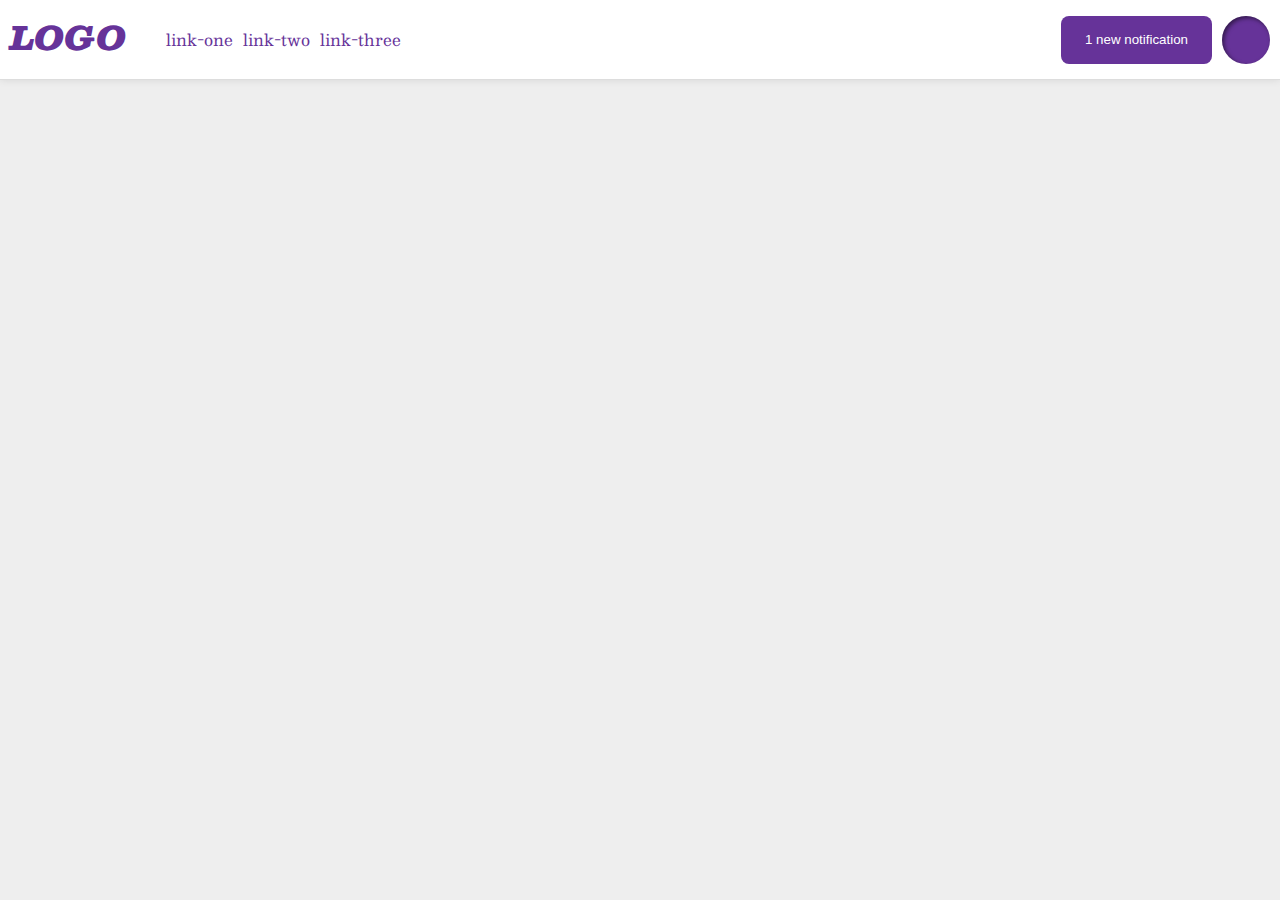
<file: flex/03-flex-header-2/index.html>
<!DOCTYPE html>
<html lang="en">
<head>
  <meta charset="UTF-8">
  <meta http-equiv="X-UA-Compatible" content="IE=edge">
  <meta name="viewport" content="width=device-width, initial-scale=1.0">
  <title>Flex Header 2</title>
  <link rel="stylesheet" href="style.css">
</head>
<body>
  <div class="header">
    <div class="logo-links">
      <div class="logo">
        LOGO
      </div>
      <ul class="links">
        <li><a href="google.com">link-one</a></li>
        <li><a href="google.com">link-two</a></li>
        <li><a href="google.com">link-three</a></li>
      </ul>      
    </div>

    <div class="noti-prof">
      <button class="notifications">
        1 new notification
      </button>
      <div class="profile-image"></div>      
    </div>
  </div>
</body>
</html>
</file>
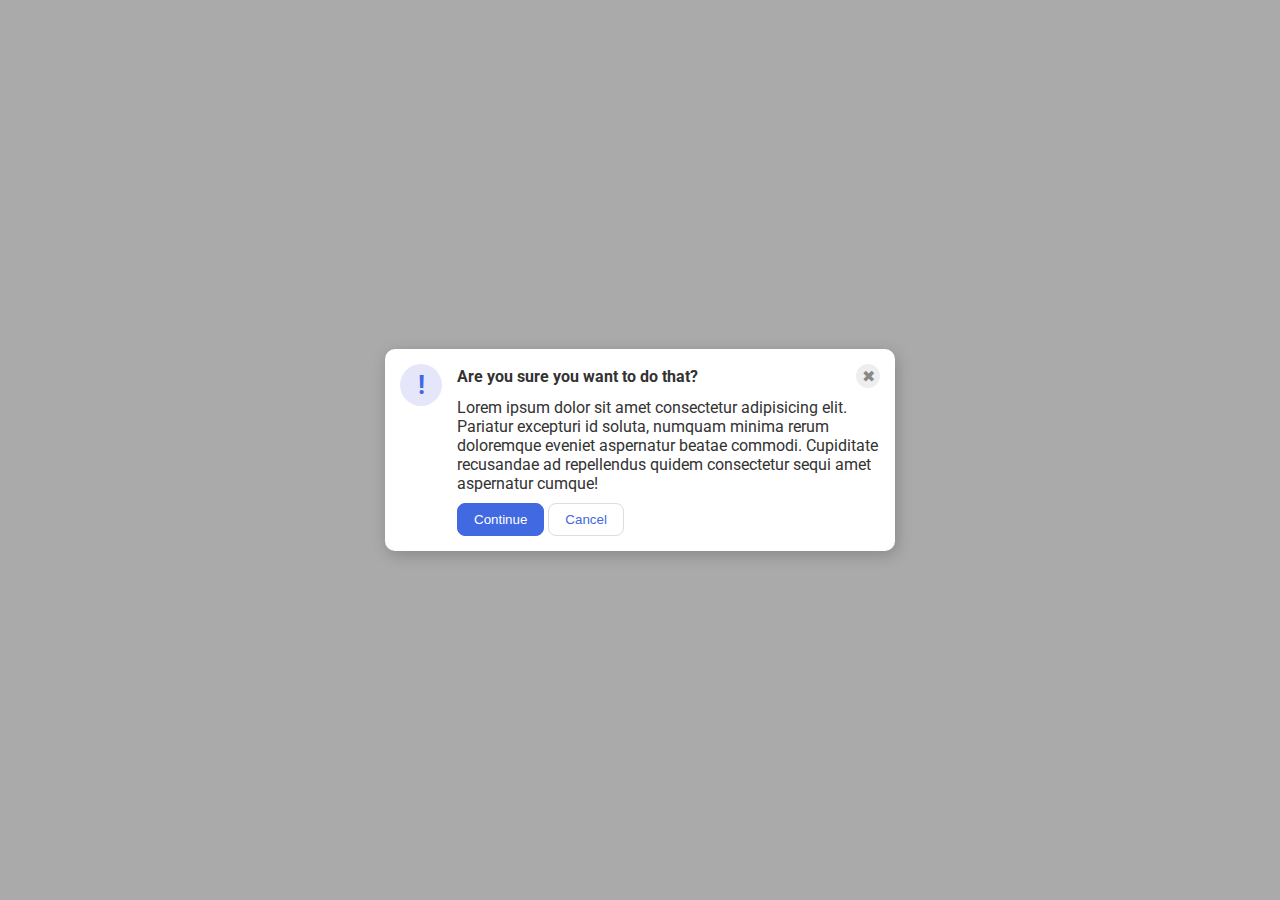
<file: flex/05-flex-modal/index.html>
<!DOCTYPE html>
<html lang="en">
<head>
  <meta charset="UTF-8">
  <meta http-equiv="X-UA-Compatible" content="IE=edge">
  <meta name="viewport" content="width=device-width, initial-scale=1.0">
  <link rel="stylesheet" href="style.css">
  <title>Modal</title>
</head>
<body>
  <div class="modal">
    <div class="icon">!</div>
    <div class="content-btn">
      <div class="header-close">
        <div class="header">Are you sure you want to do that?</div>
        <div class="close-button">✖</div>        
      </div>
      <div class="text">Lorem ipsum dolor sit amet consectetur adipisicing elit. Pariatur excepturi id soluta, numquam minima rerum doloremque eveniet aspernatur beatae commodi. Cupiditate recusandae ad repellendus quidem consectetur sequi amet aspernatur cumque!</div>
      <button class="continue">Continue</button>
      <button class="cancel">Cancel</button>      
    </div>

  </div>
</body>
</html>
</file>
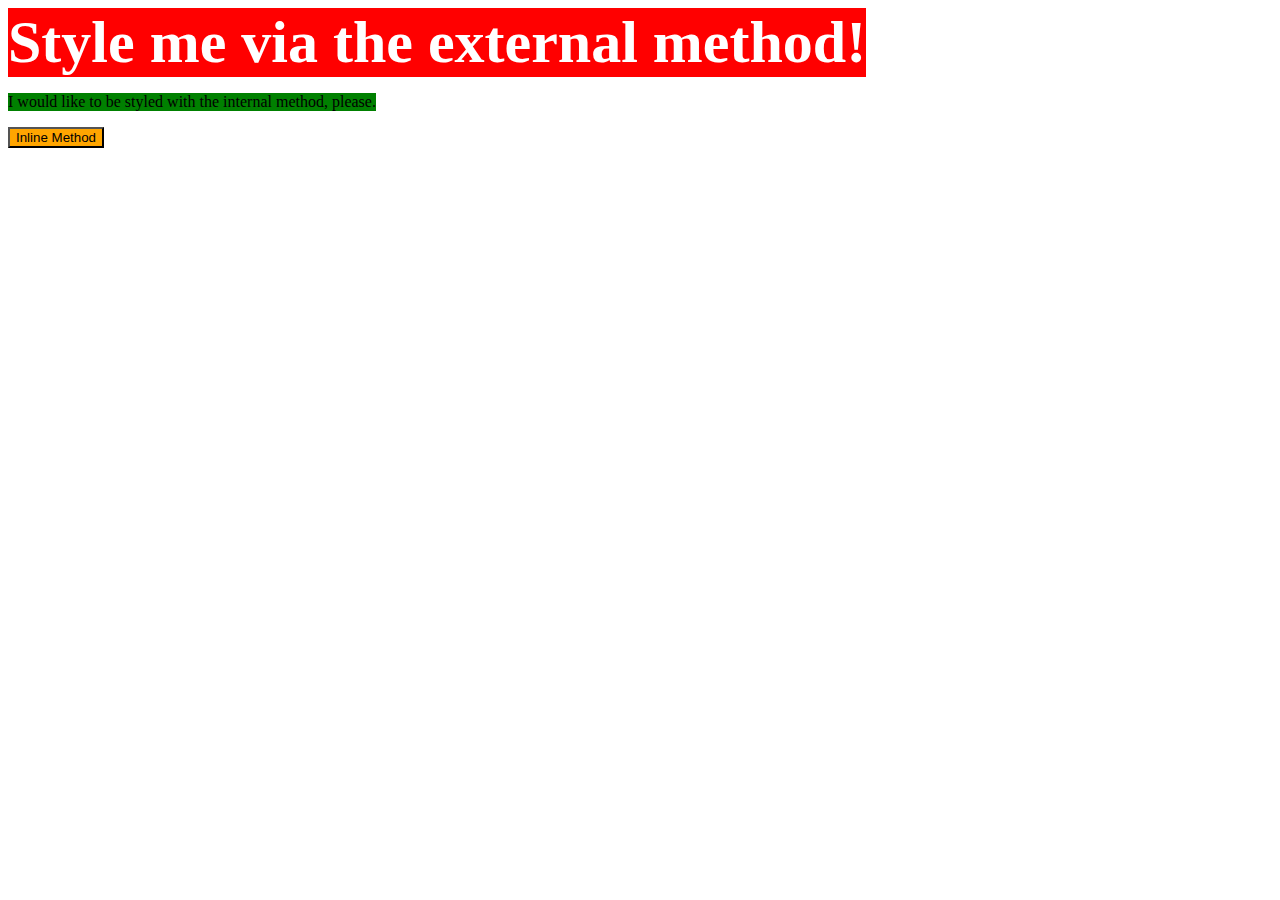
<file: foundations/01-css-methods/index.html>
<!DOCTYPE html>
<html lang="en">
<head>
  <meta charset="UTF-8">
  <meta http-equiv="X-UA-Compatible" content="IE=edge">
  <meta name="viewport" content="width=device-width, initial-scale=1.0">
  <link rel="stylesheet" href="style.css">
  <style>
    #internal {
      background-color: green;
      width: max-content;
    }
  </style>
  <title>Methods for Adding CSS</title>
</head>
<body>
  <div class="external">Style me via the external method!</div>
  <p id="internal">I would like to be styled with the internal method, please.</p>
  <button style="background-color: orange; color: black;">Inline Method</button>
</body>
</html>
</file>
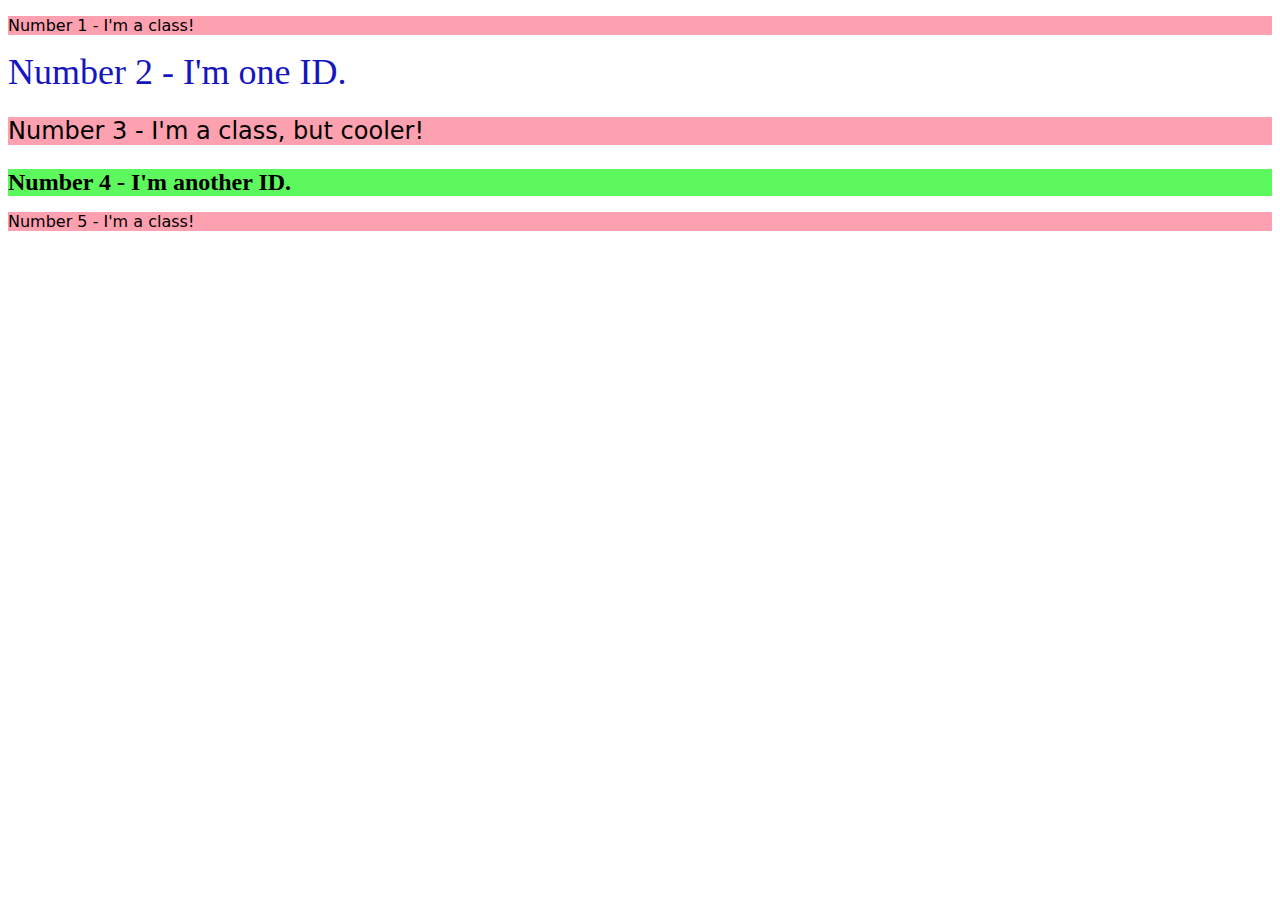
<file: foundations/02-class-id-selectors/index.html>
<!DOCTYPE html>
<html lang="en">
<head>
  <meta charset="UTF-8">
  <meta http-equiv="X-UA-Compatible" content="IE=edge">
  <meta name="viewport" content="width=device-width, initial-scale=1.0">
  <title>Class and ID Selectors</title>
  <link rel="stylesheet" href="style.css">
</head>
<body>
  <p class="pink">Number 1 - I'm a class!</p>
  <div id="two">Number 2 - I'm one ID.</div>
  <p class="pink cooler">Number 3 - I'm a class, but cooler!</p>
  <div id="four">Number 4 - I'm another ID.</div>
  <p class="pink">Number 5 - I'm a class!</p>
</body>
</html>
</file>
<file: flex/03-flex-header-2/style.css>
/* this is some magical font-importing.  
you'll learn about it later. */
@import url('https://fonts.googleapis.com/css2?family=Besley:ital,wght@0,400;1,900&display=swap');

body {
  margin: 0;
  background: #eee;
  font-family: Besley, serif;
}

.header {
  background: white;
  border-bottom: 1px solid #ddd;
  box-shadow: 0 0 8px rgba(0,0,0,.1);
}

.profile-image {
  background: rebeccapurple;
  box-shadow: inset 2px 2px 4px rgba(0,0,0,.5);
  border-radius: 50%;
  width: 48px;
  height:  48px;
}

.logo {
  color: rebeccapurple;
  font-size: 32px;
  font-weight: 900;
  font-style: italic;
}

button {
  border: none;
  border-radius: 8px;
  background: rebeccapurple;
  color: white;
  padding: 8px 24px;
}

a {
  /* this removes the line under our links */
  text-decoration: none;
  color: rebeccapurple;
}

ul {
  list-style-type: none;
}


.header {
  display: flex;
  align-items: center;
  justify-content: space-between;
  padding: 10px;
}

.logo-links {
  display: flex;
}

.logo-links > ul {
  display: flex;
  gap: 10px;
}

.noti-prof {
  display: flex;
  gap: 10px;
}
</file>
<file: flex/05-flex-modal/style.css>
@import url('https://fonts.googleapis.com/css2?family=Roboto:wght@400;700&display=swap');

html, body {
  height: 100%;
}

body {
  font-family: Roboto, sans-serif;
  margin: 0;
  background: #aaa;
  color: #333;
  /* I'll give you this one for free lol */
  display: flex;
  align-items: center;
  justify-content: center;
}

.modal {
  background: white;
  width: 480px;
  border-radius: 10px;
  box-shadow: 2px 4px 16px rgba(0,0,0,.2);
}

.icon {
  color: royalblue;
  font-size: 26px;
  font-weight: 700;
  background: lavender;
  width: 42px;
  height: 42px;
  border-radius: 50%;
  display: flex;
  align-items: center;
  justify-content: center;
}

.close-button {
  background: #eee;
  border-radius: 50%;
  color: #888;
  font-weight: 400;
  font-size: 16px;
  height: 24px;
  width: 24px;
  display: flex;
  align-items: center;
  justify-content: center;
}

button {
  padding: 8px 16px;
  border-radius: 8px;
}

button.continue {
  background: royalblue;
  border: 1px solid royalblue;
  color: white;
}

button.cancel {
  background: white;
  border: 1px solid #ddd;
  color: royalblue;
}



.modal {
  display: flex;
  padding: 15px;
  gap: 15px;
}

.icon {
  flex: 1 0 auto;
}

.header-close {
  display: flex;
  justify-content: space-between;
  align-items: center;
  margin-bottom: 10px;
}

.header {
  font-weight: 700;
  font-style: 36px;
}

.content-btn {

}

button {
  margin-top: 10px;
}
</file>
<file: foundations/01-css-methods/style.css>
.external {
    font-weight: 700;
    font-size: 60px;
    background-color: red;
    color: white;
    width: max-content;
}
</file>
<file: foundations/02-class-id-selectors/style.css>
.pink {
    background-color: rgb(253, 160, 176);
    color: black;
    font-family: Verdana, 'DejaVu Sans', sans-serif;
}

.pink.cooler {
    font-size: 24px;
}

#two {
    color: rgb(22, 22, 192);
    font-size: 36px;
}

#four {
    background-color: rgb(93, 248, 93);
    font-size: 24px;
    font-weight: bold;
}
</file>
